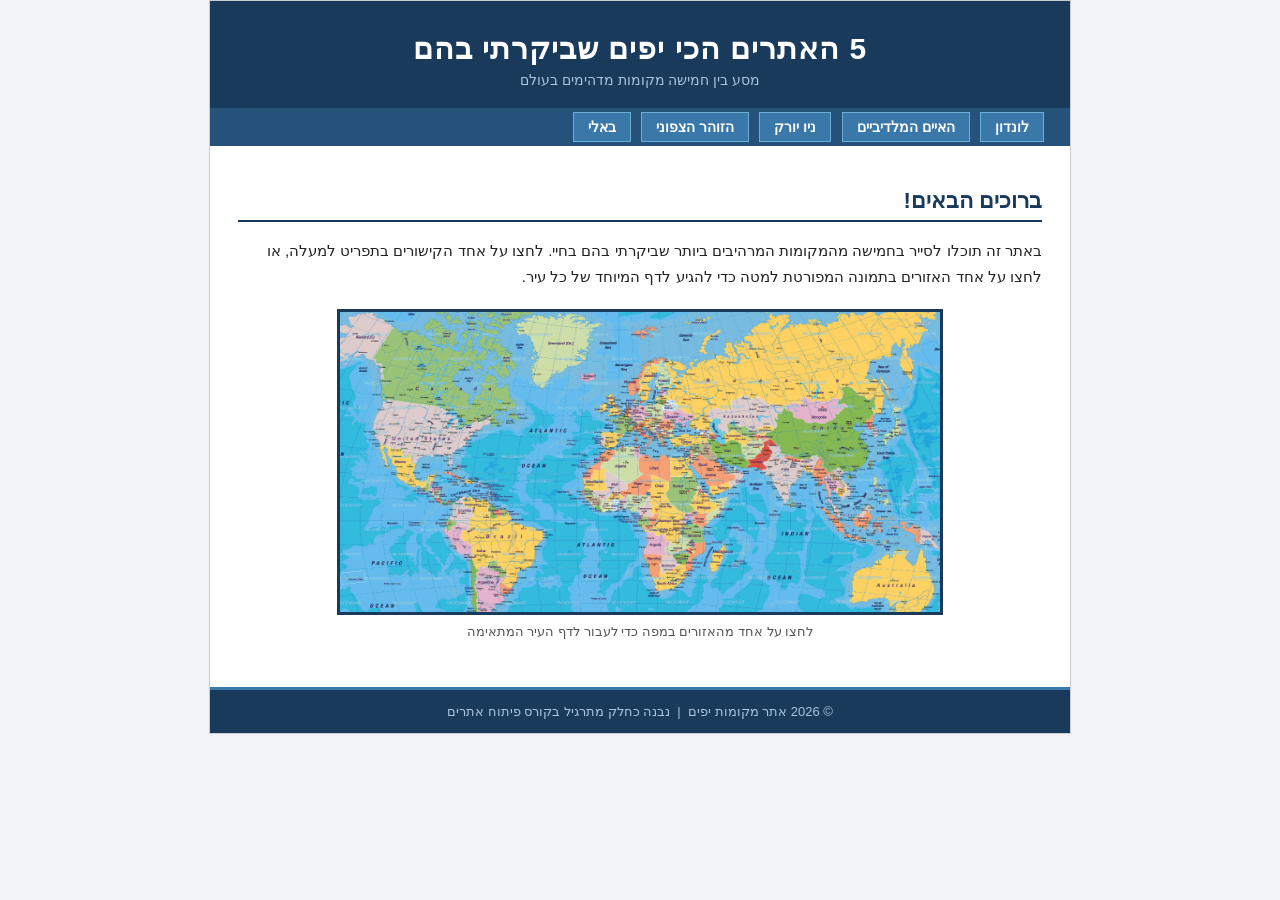
<file: index.html>
<!DOCTYPE html PUBLIC "-//W3C//DTD HTML 4.01 Transitional//EN" "http://www.w3.org/TR/html4/loose.dtd">
<html lang="he">

<head>
  <meta http-equiv="Content-Type" content="text/html; charset=UTF-8">
  <meta name="description" content="5 האתרים הכי יפים שביקרתי בהם">
  <title>5 האתרים הכי יפים שביקרתי בהם</title>
  <link rel="stylesheet" type="text/css" href="style.css">
</head>

<body>

  <div class="wrapper">

    <!-- Header -->
    <div class="site-header">
      <h1>5 האתרים הכי יפים שביקרתי בהם</h1>
      <p>מסע בין חמישה מקומות מדהימים בעולם</p>
    </div>

    <!-- Navigation -->
    <div class="nav-box">
      <ul>
        <li><a href="London.html">לונדון</a></li>
        <li><a href="Maldives.html">האיים המלדיביים</a></li>
        <li><a href="New York.html">ניו יורק</a></li>
        <li><a href="The nothern lights.html">הזוהר הצפוני</a></li>
        <li><a href="Bali.html">באלי</a></li>
      </ul>
    </div>

    <!-- Main Content -->
    <div class="content-area">
      <h2>ברוכים הבאים!</h2>
      <p>
        באתר זה תוכלו לסייר בחמישה מהמקומות המרהיבים ביותר שביקרתי בהם בחיי.
        לחצו על אחד הקישורים בתפריט למעלה, או לחצו על אחד האזורים בתמונה
        המפורטת למטה כדי להגיע לדף המיוחד של כל עיר.
      </p>

      <!-- Image Map -->
      <div class="map-section">
        <img src="map.jpg" alt="מפת מקומות" width="600" height="300" usemap="#placesmap" border="0">
        <map name="placesmap">
          <!-- ניו יורק: lon=-74°, lat=40.7° → center x=177, y=82 -->
          <area shape="rect" coords="152,63,202,101" href="New York.html" alt="ניו יורק">
          <!-- לונדון: lon=0°, lat=51.5° → center x=300, y=64 -->
          <area shape="rect" coords="275,50,325,88" href="London.html" alt="לונדון">
          <!-- הזוהר הצפוני: lon=15°E, lat=65° → center x=325, y=42 -->
          <area shape="rect" coords="300,20,355,50" href="The nothern lights.html" alt="הזוהר הצפוני">
          <!-- האיים המלדיביים: lon=73°E, lat=4° → center x=422, y=143 -->
          <area shape="rect" coords="397,124,447,162" href="Maldives.html" alt="האיים המלדיביים">
          <!-- באלי: lon=115°E, lat=-8° → center x=492, y=163 -->
          <area shape="rect" coords="467,144,517,182" href="Bali.html" alt="באלי">
        </map>
        <p>לחצו על אחד מהאזורים במפה כדי לעבור לדף העיר המתאימה</p>
      </div>

    </div>

    <!-- Footer -->
    <div class="site-footer">
      &copy; 2026 אתר מקומות יפים &nbsp;|&nbsp; נבנה כחלק מתרגיל בקורס פיתוח אתרים
    </div>

  </div>

</body>

</html>
</file>
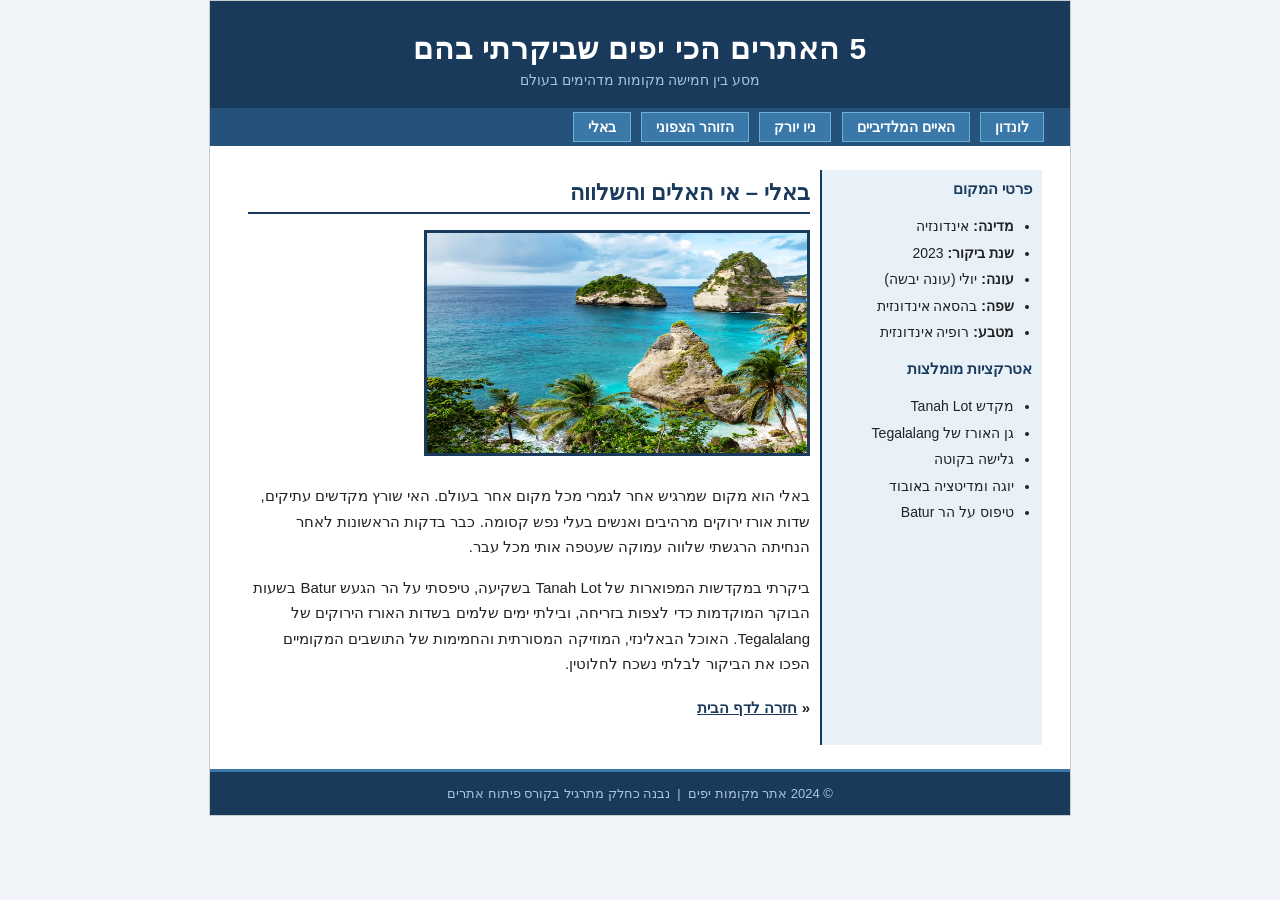
<file: Bali.html>
<!DOCTYPE html PUBLIC "-//W3C//DTD HTML 4.01 Transitional//EN" "http://www.w3.org/TR/html4/loose.dtd">
<html lang="he">

<head>
    <meta http-equiv="Content-Type" content="text/html; charset=UTF-8">
    <meta name="description" content="באלי - אי האלים והשלווה">
    <title>באלי | 5 האתרים הכי יפים</title>
    <link rel="stylesheet" type="text/css" href="style.css">
</head>

<body>

    <div class="wrapper">

        <!-- Header -->
        <div class="site-header">
            <h1>5 האתרים הכי יפים שביקרתי בהם</h1>
            <p>מסע בין חמישה מקומות מדהימים בעולם</p>
        </div>

        <!-- Navigation -->
        <div class="nav-box">
            <ul>
                <li><a href="London.html">לונדון</a></li>
                <li><a href="Maldives.html">האיים המלדיביים</a></li>
                <li><a href="New York.html">ניו יורק</a></li>
                <li><a href="The nothern lights.html">הזוהר הצפוני</a></li>
                <li><a href="Bali.html">באלי</a></li>
            </ul>
        </div>

        <!-- Table-based Layout -->
        <div class="content-area">
            <table class="layout-table" border="0" cellspacing="0" cellpadding="0">
                <tr>

                    <!-- Sidebar Column -->
                    <td class="sidebar-cell">
                        <h3>פרטי המקום</h3>
                        <ul>
                            <li><b>מדינה:</b> אינדונזיה</li>
                            <li><b>שנת ביקור:</b> 2023</li>
                            <li><b>עונה:</b> יולי (עונה יבשה)</li>
                            <li><b>שפה:</b> בהסאה אינדונזית</li>
                            <li><b>מטבע:</b> רופיה אינדונזית</li>
                        </ul>
                        <h3>אטרקציות מומלצות</h3>
                        <ul>
                            <li>מקדש Tanah Lot</li>
                            <li>גן האורז של Tegalalang</li>
                            <li>גלישה בקוטה</li>
                            <li>יוגה ומדיטציה באובוד</li>
                            <li>טיפוס על הר Batur</li>
                        </ul>
                    </td>

                    <!-- Main Content Column -->
                    <td class="main-cell">
                        <h2>באלי &ndash; אי האלים והשלווה</h2>

                        <img src="Bali.webp" alt="נוף של באלי" width="380" height="220">

                        <p>
                            באלי הוא מקום שמרגיש אחר לגמרי מכל מקום אחר בעולם. האי שורץ
                            מקדשים עתיקים, שדות אורז ירוקים מרהיבים ואנשים בעלי נפש קסומה.
                            כבר בדקות הראשונות לאחר הנחיתה הרגשתי שלווה עמוקה שעטפה אותי מכל עבר.
                        </p>
                        <p>
                            ביקרתי במקדשות המפוארות של Tanah Lot בשקיעה, טיפסתי על הר הגעש
                            Batur בשעות הבוקר המוקדמות כדי לצפות בזריחה, ובילתי ימים שלמים
                            בשדות האורז הירוקים של Tegalalang. האוכל הבאלינזי, המוזיקה המסורתית
                            והחמימות של התושבים המקומיים הפכו את הביקור לבלתי נשכח לחלוטין.
                        </p>

                        <p class="back-link">
                            &laquo; <a href="index.html">חזרה לדף הבית</a>
                        </p>
                    </td>

                </tr>
            </table>
        </div>

        <!-- Footer -->
        <div class="site-footer">
            &copy; 2024 אתר מקומות יפים &nbsp;|&nbsp; נבנה כחלק מתרגיל בקורס פיתוח אתרים
        </div>

    </div>

</body>

</html>
</file>
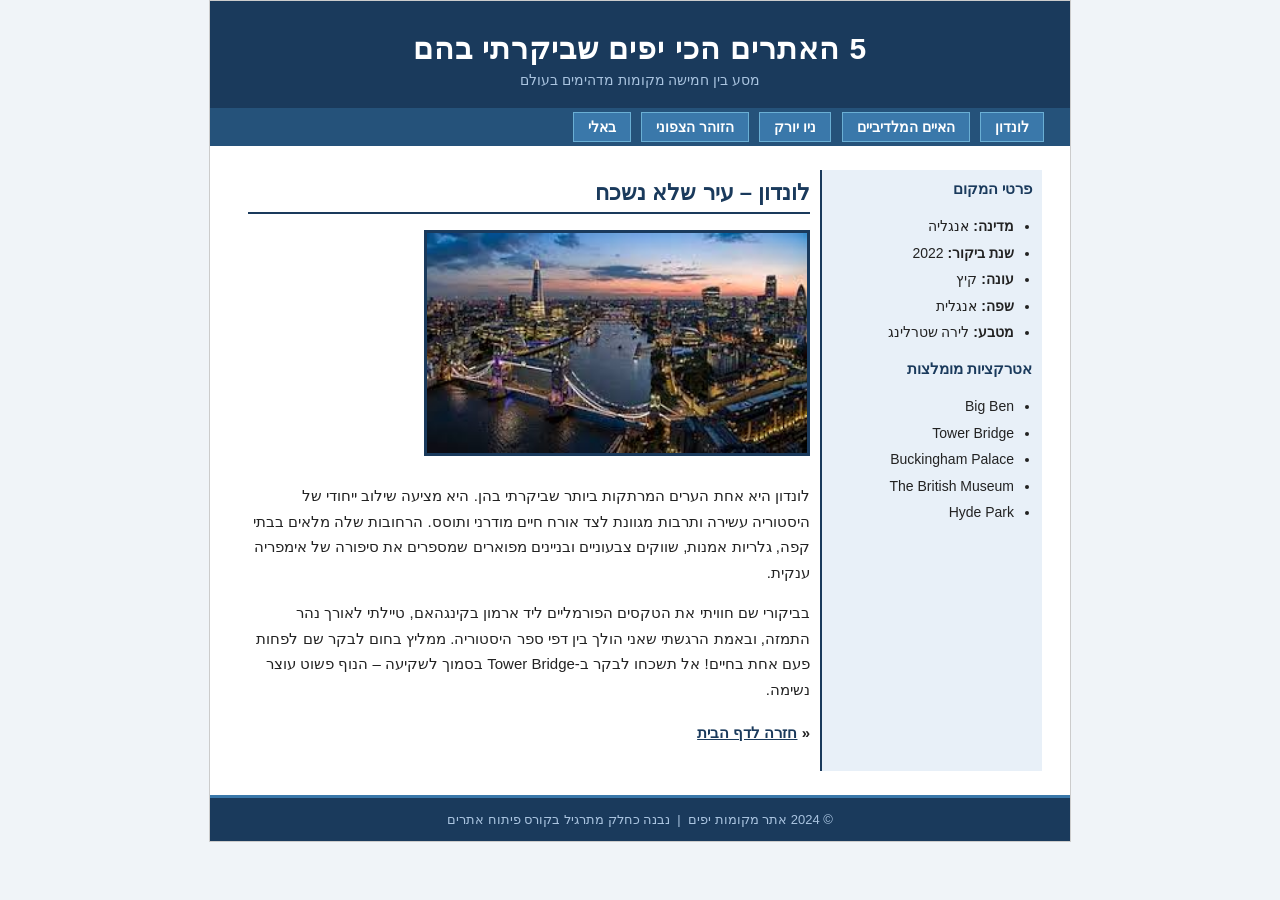
<file: London.html>
<!DOCTYPE html PUBLIC "-//W3C//DTD HTML 4.01 Transitional//EN" "http://www.w3.org/TR/html4/loose.dtd">
<html lang="he">

<head>
    <meta http-equiv="Content-Type" content="text/html; charset=UTF-8">
    <meta name="description" content="לונדון - עיר מלכותית ומרהיבה">
    <title>לונדון | 5 האתרים הכי יפים</title>
    <link rel="stylesheet" type="text/css" href="style.css">
</head>

<body>

    <div class="wrapper">

        <!-- Header -->
        <div class="site-header">
            <h1>5 האתרים הכי יפים שביקרתי בהם</h1>
            <p>מסע בין חמישה מקומות מדהימים בעולם</p>
        </div>

        <!-- Navigation -->
        <div class="nav-box">
            <ul>
                <li><a href="London.html">לונדון</a></li>
                <li><a href="Maldives.html">האיים המלדיביים</a></li>
                <li><a href="New York.html">ניו יורק</a></li>
                <li><a href="The nothern lights.html">הזוהר הצפוני</a></li>
                <li><a href="Bali.html">באלי</a></li>
            </ul>
        </div>

        <!-- Table-based Layout -->
        <div class="content-area">
            <table class="layout-table" border="0" cellspacing="0" cellpadding="0">
                <tr>

                    <!-- Sidebar Column -->
                    <td class="sidebar-cell">
                        <h3>פרטי המקום</h3>
                        <ul>
                            <li><b>מדינה:</b> אנגליה</li>
                            <li><b>שנת ביקור:</b> 2022</li>
                            <li><b>עונה:</b> קיץ</li>
                            <li><b>שפה:</b> אנגלית</li>
                            <li><b>מטבע:</b> לירה שטרלינג</li>
                        </ul>
                        <h3>אטרקציות מומלצות</h3>
                        <ul>
                            <li>Big Ben</li>
                            <li>Tower Bridge</li>
                            <li>Buckingham Palace</li>
                            <li>The British Museum</li>
                            <li>Hyde Park</li>
                        </ul>
                    </td>

                    <!-- Main Content Column -->
                    <td class="main-cell">
                        <h2>לונדון &ndash; עיר שלא נשכח</h2>

                        <img src="London.jpg" alt="נוף של לונדון" width="380" height="220">

                        <p>
                            לונדון היא אחת הערים המרתקות ביותר שביקרתי בהן. היא מציעה שילוב ייחודי
                            של היסטוריה עשירה ותרבות מגוונת לצד אורח חיים מודרני ותוסס.
                            הרחובות שלה מלאים בבתי קפה, גלריות אמנות, שווקים צבעוניים ובניינים
                            מפוארים שמספרים את סיפורה של אימפריה ענקית.
                        </p>
                        <p>
                            בביקורי שם חוויתי את הטקסים הפורמליים ליד ארמון בקינגהאם, טיילתי לאורך
                            נהר התמזה, ובאמת הרגשתי שאני הולך בין דפי ספר היסטוריה. ממליץ בחום
                            לבקר שם לפחות פעם אחת בחיים! אל תשכחו לבקר ב-Tower Bridge בסמוך לשקיעה
                            &ndash; הנוף פשוט עוצר נשימה.
                        </p>

                        <p class="back-link">
                            &laquo; <a href="index.html">חזרה לדף הבית</a>
                        </p>
                    </td>

                </tr>
            </table>
        </div>

        <!-- Footer -->
        <div class="site-footer">
            &copy; 2024 אתר מקומות יפים &nbsp;|&nbsp; נבנה כחלק מתרגיל בקורס פיתוח אתרים
        </div>

    </div>

</body>

</html>
</file>
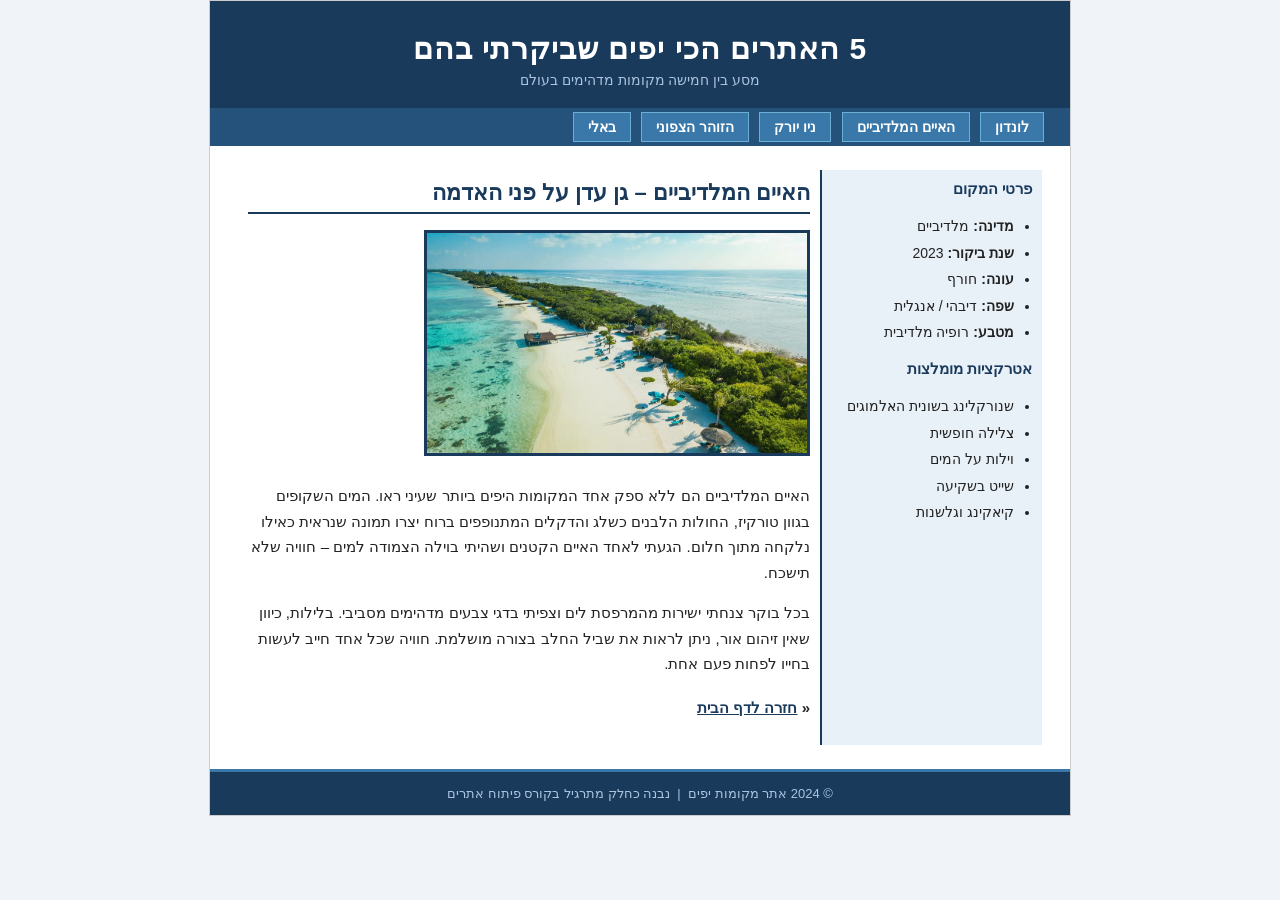
<file: Maldives.html>
<!DOCTYPE html PUBLIC "-//W3C//DTD HTML 4.01 Transitional//EN" "http://www.w3.org/TR/html4/loose.dtd">
<html lang="he">

<head>
    <meta http-equiv="Content-Type" content="text/html; charset=UTF-8">
    <meta name="description" content="האיים המלדיביים - גן עדן על פני האדמה">
    <title>האיים המלדיביים | 5 האתרים הכי יפים</title>
    <link rel="stylesheet" type="text/css" href="style.css">
</head>

<body>

    <div class="wrapper">

        <!-- Header -->
        <div class="site-header">
            <h1>5 האתרים הכי יפים שביקרתי בהם</h1>
            <p>מסע בין חמישה מקומות מדהימים בעולם</p>
        </div>

        <!-- Navigation -->
        <div class="nav-box">
            <ul>
                <li><a href="London.html">לונדון</a></li>
                <li><a href="Maldives.html">האיים המלדיביים</a></li>
                <li><a href="New York.html">ניו יורק</a></li>
                <li><a href="The nothern lights.html">הזוהר הצפוני</a></li>
                <li><a href="Bali.html">באלי</a></li>
            </ul>
        </div>

        <!-- Table-based Layout -->
        <div class="content-area">
            <table class="layout-table" border="0" cellspacing="0" cellpadding="0">
                <tr>

                    <!-- Sidebar Column -->
                    <td class="sidebar-cell">
                        <h3>פרטי המקום</h3>
                        <ul>
                            <li><b>מדינה:</b> מלדיביים</li>
                            <li><b>שנת ביקור:</b> 2023</li>
                            <li><b>עונה:</b> חורף</li>
                            <li><b>שפה:</b> דיבהי / אנגלית</li>
                            <li><b>מטבע:</b> רופיה מלדיבית</li>
                        </ul>
                        <h3>אטרקציות מומלצות</h3>
                        <ul>
                            <li>שנורקלינג בשונית האלמוגים</li>
                            <li>צלילה חופשית</li>
                            <li>וילות על המים</li>
                            <li>שייט בשקיעה</li>
                            <li>קיאקינג וגלשנות</li>
                        </ul>
                    </td>

                    <!-- Main Content Column -->
                    <td class="main-cell">
                        <h2>האיים המלדיביים &ndash; גן עדן על פני האדמה</h2>

                        <img src="Maldives.webp" alt="נוף של האיים המלדיביים" width="380" height="220">

                        <p>
                            האיים המלדיביים הם ללא ספק אחד המקומות היפים ביותר שעיני ראו.
                            המים השקופים בגוון טורקיז, החולות הלבנים כשלג והדקלים המתנופפים ברוח
                            יצרו תמונה שנראית כאילו נלקחה מתוך חלום. הגעתי לאחד האיים הקטנים
                            ושהיתי בוילה הצמודה למים &ndash; חוויה שלא תישכח.
                        </p>
                        <p>
                            בכל בוקר צנחתי ישירות מהמרפסת לים וצפיתי בדגי צבעים מדהימים
                            מסביבי. בלילות, כיוון שאין זיהום אור, ניתן לראות את שביל החלב
                            בצורה מושלמת. חוויה שכל אחד חייב לעשות בחייו לפחות פעם אחת.
                        </p>

                        <p class="back-link">
                            &laquo; <a href="index.html">חזרה לדף הבית</a>
                        </p>
                    </td>

                </tr>
            </table>
        </div>

        <!-- Footer -->
        <div class="site-footer">
            &copy; 2024 אתר מקומות יפים &nbsp;|&nbsp; נבנה כחלק מתרגיל בקורס פיתוח אתרים
        </div>

    </div>

</body>

</html>
</file>
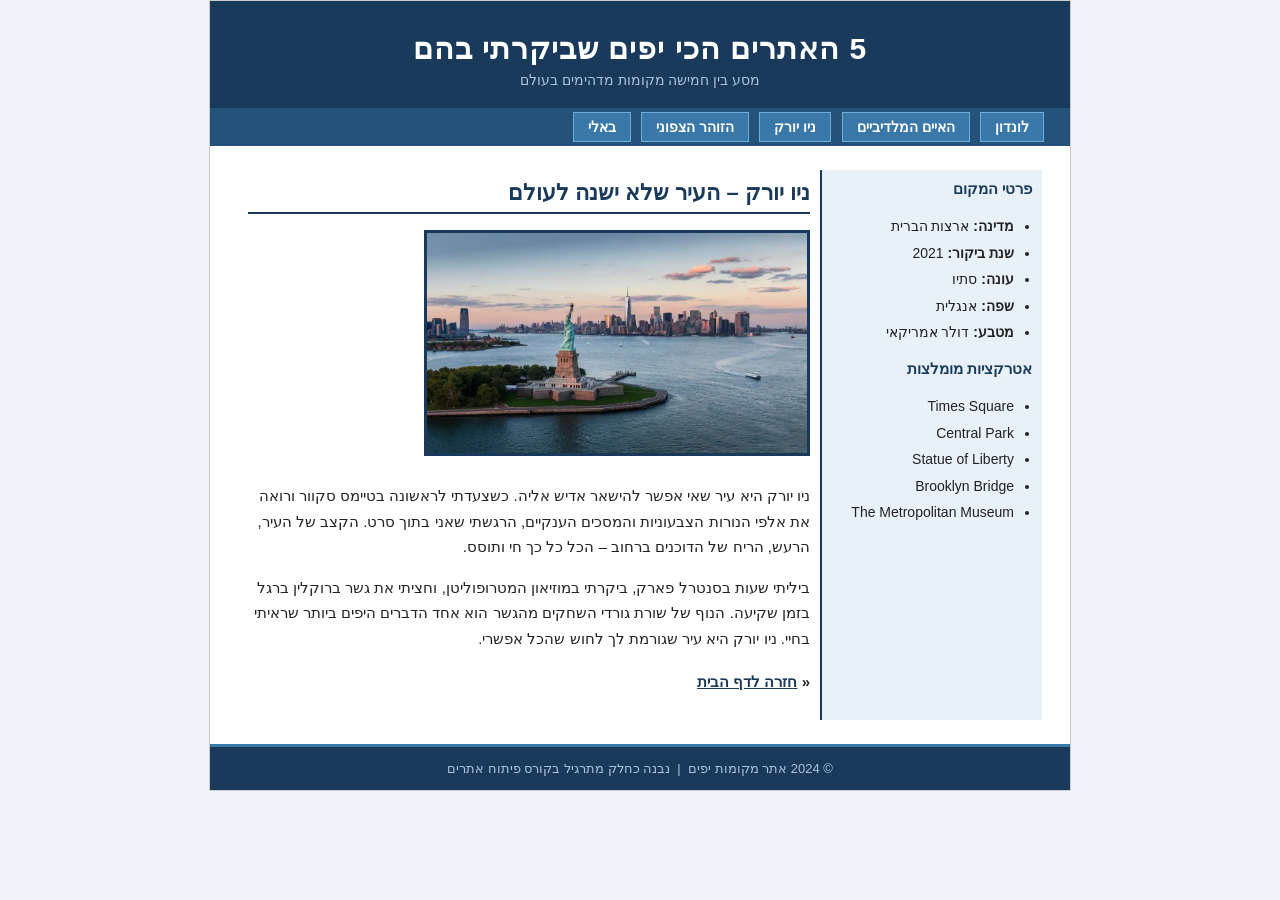
<file: New York.html>
<!DOCTYPE html PUBLIC "-//W3C//DTD HTML 4.01 Transitional//EN" "http://www.w3.org/TR/html4/loose.dtd">
<html lang="he">

<head>
    <meta http-equiv="Content-Type" content="text/html; charset=UTF-8">
    <meta name="description" content="ניו יורק - העיר שלא ישנה לעולם">
    <title>ניו יורק | 5 האתרים הכי יפים</title>
    <link rel="stylesheet" type="text/css" href="style.css">
</head>

<body>

    <div class="wrapper">

        <!-- Header -->
        <div class="site-header">
            <h1>5 האתרים הכי יפים שביקרתי בהם</h1>
            <p>מסע בין חמישה מקומות מדהימים בעולם</p>
        </div>

        <!-- Navigation -->
        <div class="nav-box">
            <ul>
                <li><a href="London.html">לונדון</a></li>
                <li><a href="Maldives.html">האיים המלדיביים</a></li>
                <li><a href="New York.html">ניו יורק</a></li>
                <li><a href="The nothern lights.html">הזוהר הצפוני</a></li>
                <li><a href="Bali.html">באלי</a></li>
            </ul>
        </div>

        <!-- Table-based Layout -->
        <div class="content-area">
            <table class="layout-table" border="0" cellspacing="0" cellpadding="0">
                <tr>

                    <!-- Sidebar Column -->
                    <td class="sidebar-cell">
                        <h3>פרטי המקום</h3>
                        <ul>
                            <li><b>מדינה:</b> ארצות הברית</li>
                            <li><b>שנת ביקור:</b> 2021</li>
                            <li><b>עונה:</b> סתיו</li>
                            <li><b>שפה:</b> אנגלית</li>
                            <li><b>מטבע:</b> דולר אמריקאי</li>
                        </ul>
                        <h3>אטרקציות מומלצות</h3>
                        <ul>
                            <li>Times Square</li>
                            <li>Central Park</li>
                            <li>Statue of Liberty</li>
                            <li>Brooklyn Bridge</li>
                            <li>The Metropolitan Museum</li>
                        </ul>
                    </td>

                    <!-- Main Content Column -->
                    <td class="main-cell">
                        <h2>ניו יורק &ndash; העיר שלא ישנה לעולם</h2>

                        <img src="New York.webp" alt="נוף של ניו יורק" width="380" height="220">

                        <p>
                            ניו יורק היא עיר שאי אפשר להישאר אדיש אליה. כשצעדתי לראשונה בטיימס סקוור
                            ורואה את אלפי הנורות הצבעוניות והמסכים הענקיים, הרגשתי שאני בתוך סרט.
                            הקצב של העיר, הרעש, הריח של הדוכנים ברחוב &ndash; הכל כל כך חי ותוסס.
                        </p>
                        <p>
                            ביליתי שעות בסנטרל פארק, ביקרתי במוזיאון המטרופוליטן, וחציתי
                            את גשר ברוקלין ברגל בזמן שקיעה. הנוף של שורת גורדי השחקים מהגשר
                            הוא אחד הדברים היפים ביותר שראיתי בחיי. ניו יורק היא עיר שגורמת לך
                            לחוש שהכל אפשרי.
                        </p>

                        <p class="back-link">
                            &laquo; <a href="index.html">חזרה לדף הבית</a>
                        </p>
                    </td>

                </tr>
            </table>
        </div>

        <!-- Footer -->
        <div class="site-footer">
            &copy; 2024 אתר מקומות יפים &nbsp;|&nbsp; נבנה כחלק מתרגיל בקורס פיתוח אתרים
        </div>

    </div>

</body>

</html>
</file>
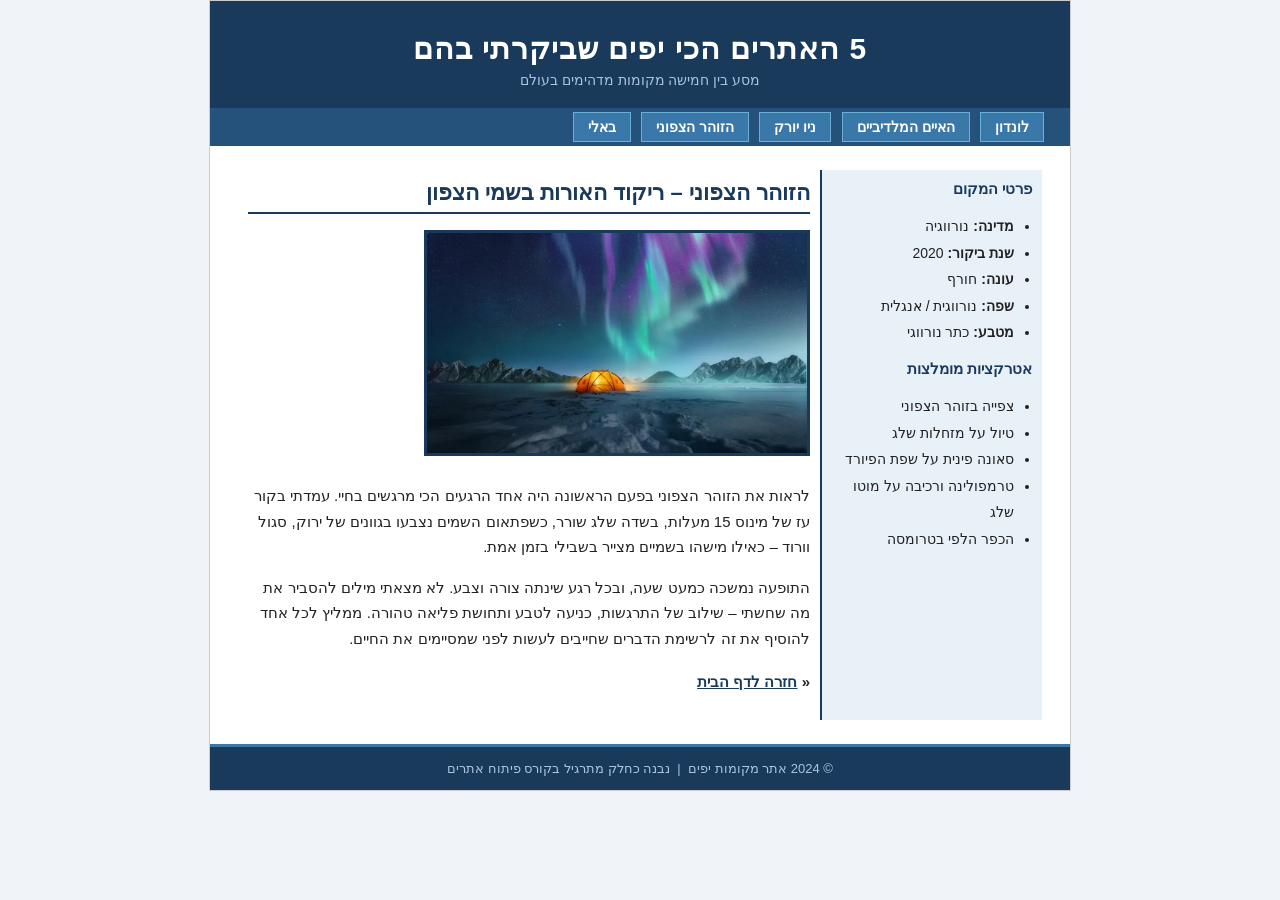
<file: The nothern lights.html>
<!DOCTYPE html PUBLIC "-//W3C//DTD HTML 4.01 Transitional//EN" "http://www.w3.org/TR/html4/loose.dtd">
<html lang="he">

<head>
    <meta http-equiv="Content-Type" content="text/html; charset=UTF-8">
    <meta name="description" content="הזוהר הצפוני - ריקוד האורות בשמי הצפון">
    <title>הזוהר הצפוני | 5 האתרים הכי יפים</title>
    <link rel="stylesheet" type="text/css" href="style.css">
</head>

<body>

    <div class="wrapper">

        <!-- Header -->
        <div class="site-header">
            <h1>5 האתרים הכי יפים שביקרתי בהם</h1>
            <p>מסע בין חמישה מקומות מדהימים בעולם</p>
        </div>

        <!-- Navigation -->
        <div class="nav-box">
            <ul>
                <li><a href="London.html">לונדון</a></li>
                <li><a href="Maldives.html">האיים המלדיביים</a></li>
                <li><a href="New York.html">ניו יורק</a></li>
                <li><a href="The nothern lights.html">הזוהר הצפוני</a></li>
                <li><a href="Bali.html">באלי</a></li>
            </ul>
        </div>

        <!-- Table-based Layout -->
        <div class="content-area">
            <table class="layout-table" border="0" cellspacing="0" cellpadding="0">
                <tr>

                    <!-- Sidebar Column -->
                    <td class="sidebar-cell">
                        <h3>פרטי המקום</h3>
                        <ul>
                            <li><b>מדינה:</b> נורווגיה</li>
                            <li><b>שנת ביקור:</b> 2020</li>
                            <li><b>עונה:</b> חורף</li>
                            <li><b>שפה:</b> נורווגית / אנגלית</li>
                            <li><b>מטבע:</b> כתר נורווגי</li>
                        </ul>
                        <h3>אטרקציות מומלצות</h3>
                        <ul>
                            <li>צפייה בזוהר הצפוני</li>
                            <li>טיול על מזחלות שלג</li>
                            <li>סאונה פינית על שפת הפיורד</li>
                            <li>טרמפולינה ורכיבה על מוטו שלג</li>
                            <li>הכפר הלפי בטרומסה</li>
                        </ul>
                    </td>

                    <!-- Main Content Column -->
                    <td class="main-cell">
                        <h2>הזוהר הצפוני &ndash; ריקוד האורות בשמי הצפון</h2>

                        <img src="The nothern lights.webp" alt="הזוהר הצפוני" width="380" height="220">

                        <p>
                            לראות את הזוהר הצפוני בפעם הראשונה היה אחד הרגעים הכי מרגשים בחיי.
                            עמדתי בקור עז של מינוס 15 מעלות, בשדה שלג שורר, כשפתאום השמים
                            נצבעו בגוונים של ירוק, סגול וורוד &ndash; כאילו מישהו בשמיים מצייר
                            בשבילי בזמן אמת.
                        </p>
                        <p>
                            התופעה נמשכה כמעט שעה, ובכל רגע שינתה צורה וצבע. לא מצאתי מילים
                            להסביר את מה שחשתי &ndash; שילוב של התרגשות, כניעה לטבע ותחושת
                            פליאה טהורה. ממליץ לכל אחד להוסיף את זה לרשימת הדברים שחייבים
                            לעשות לפני שמסיימים את החיים.
                        </p>

                        <p class="back-link">
                            &laquo; <a href="index.html">חזרה לדף הבית</a>
                        </p>
                    </td>

                </tr>
            </table>
        </div>

        <!-- Footer -->
        <div class="site-footer">
            &copy; 2024 אתר מקומות יפים &nbsp;|&nbsp; נבנה כחלק מתרגיל בקורס פיתוח אתרים
        </div>

    </div>

</body>

</html>
</file>
<file: style.css>
/* ===== Global Reset & Body ===== */
body {
    margin: 0;
    padding: 0;
    background-color: #f0f4f8;
    font-family: Arial, Helvetica, sans-serif;
    color: #222222;
    direction: rtl;
    text-align: right;
}

/* ===== Page Wrapper ===== */
.wrapper {
    width: 860px;
    margin: 0 auto;
    background-color: #ffffff;
    border: 1px solid #cccccc;
}

/* ===== Header Banner ===== */
.site-header {
    background-color: #1a3a5c;
    color: #ffffff;
    text-align: center;
    padding: 30px 20px 20px 20px;
}

.site-header h1 {
    margin: 0 0 6px 0;
    font-size: 30px;
    letter-spacing: 1px;
}

.site-header p {
    margin: 0;
    font-size: 14px;
    color: #aac4e0;
}

/* ===== Navigation List ===== */
.nav-box {
    background-color: #25527a;
    padding: 10px 20px;
}

.nav-box ul {
    list-style-type: none;
    margin: 0;
    padding: 0;
}

.nav-box ul li {
    display: inline;
    margin-right: 6px;
}

.nav-box ul li a {
    color: #ffffff;
    text-decoration: none;
    background-color: #3a78aa;
    padding: 6px 14px;
    border: 1px solid #6aafd4;
    font-size: 14px;
    font-weight: bold;
}

.nav-box ul li a:hover {
    background-color: #5398c8;
    color: #ffff99;
}

/* ===== Main Content Area ===== */
.content-area {
    padding: 24px 28px;
}

.content-area h2 {
    color: #1a3a5c;
    font-size: 22px;
    border-bottom: 2px solid #1a3a5c;
    padding-bottom: 6px;
    margin-bottom: 16px;
}

.content-area p {
    font-size: 15px;
    line-height: 1.7;
}

/* ===== Image Map Section ===== */
.map-section {
    text-align: center;
    margin: 20px 0;
}

.map-section img {
    border: 3px solid #1a3a5c;
}

.map-section p {
    font-size: 13px;
    color: #555555;
    margin-top: 6px;
}

/* ===== Content Page Table Layout ===== */
.layout-table {
    width: 100%;
    border-collapse: collapse;
}

.layout-table td {
    vertical-align: top;
    padding: 10px;
}

.sidebar-cell {
    width: 200px;
    background-color: #e8f0f8;
    border-left: 2px solid #1a3a5c;
}

.sidebar-cell h3 {
    color: #1a3a5c;
    font-size: 15px;
    margin-top: 0;
}

.sidebar-cell ul {
    padding-right: 18px;
    padding-left: 0;
    font-size: 14px;
    line-height: 1.9;
}

.main-cell {
    padding: 10px 20px;
}

.main-cell h2 {
    color: #1a3a5c;
    margin-top: 0;
    border-bottom: 2px solid #1a3a5c;
    padding-bottom: 6px;
}

.main-cell p {
    font-size: 15px;
    line-height: 1.7;
}

.main-cell img {
    border: 3px solid #1a3a5c;
    margin-bottom: 12px;
}

/* ===== Back Link ===== */
.back-link {
    display: block;
    margin-top: 18px;
    font-size: 14px;
    font-weight: bold;
}

.back-link a {
    color: #1a3a5c;
    text-decoration: underline;
}

.back-link a:hover {
    color: #c0392b;
}

/* ===== Footer ===== */
.site-footer {
    background-color: #1a3a5c;
    color: #aac4e0;
    text-align: center;
    padding: 14px 10px;
    font-size: 13px;
    border-top: 3px solid #3a78aa;
}
</file>
